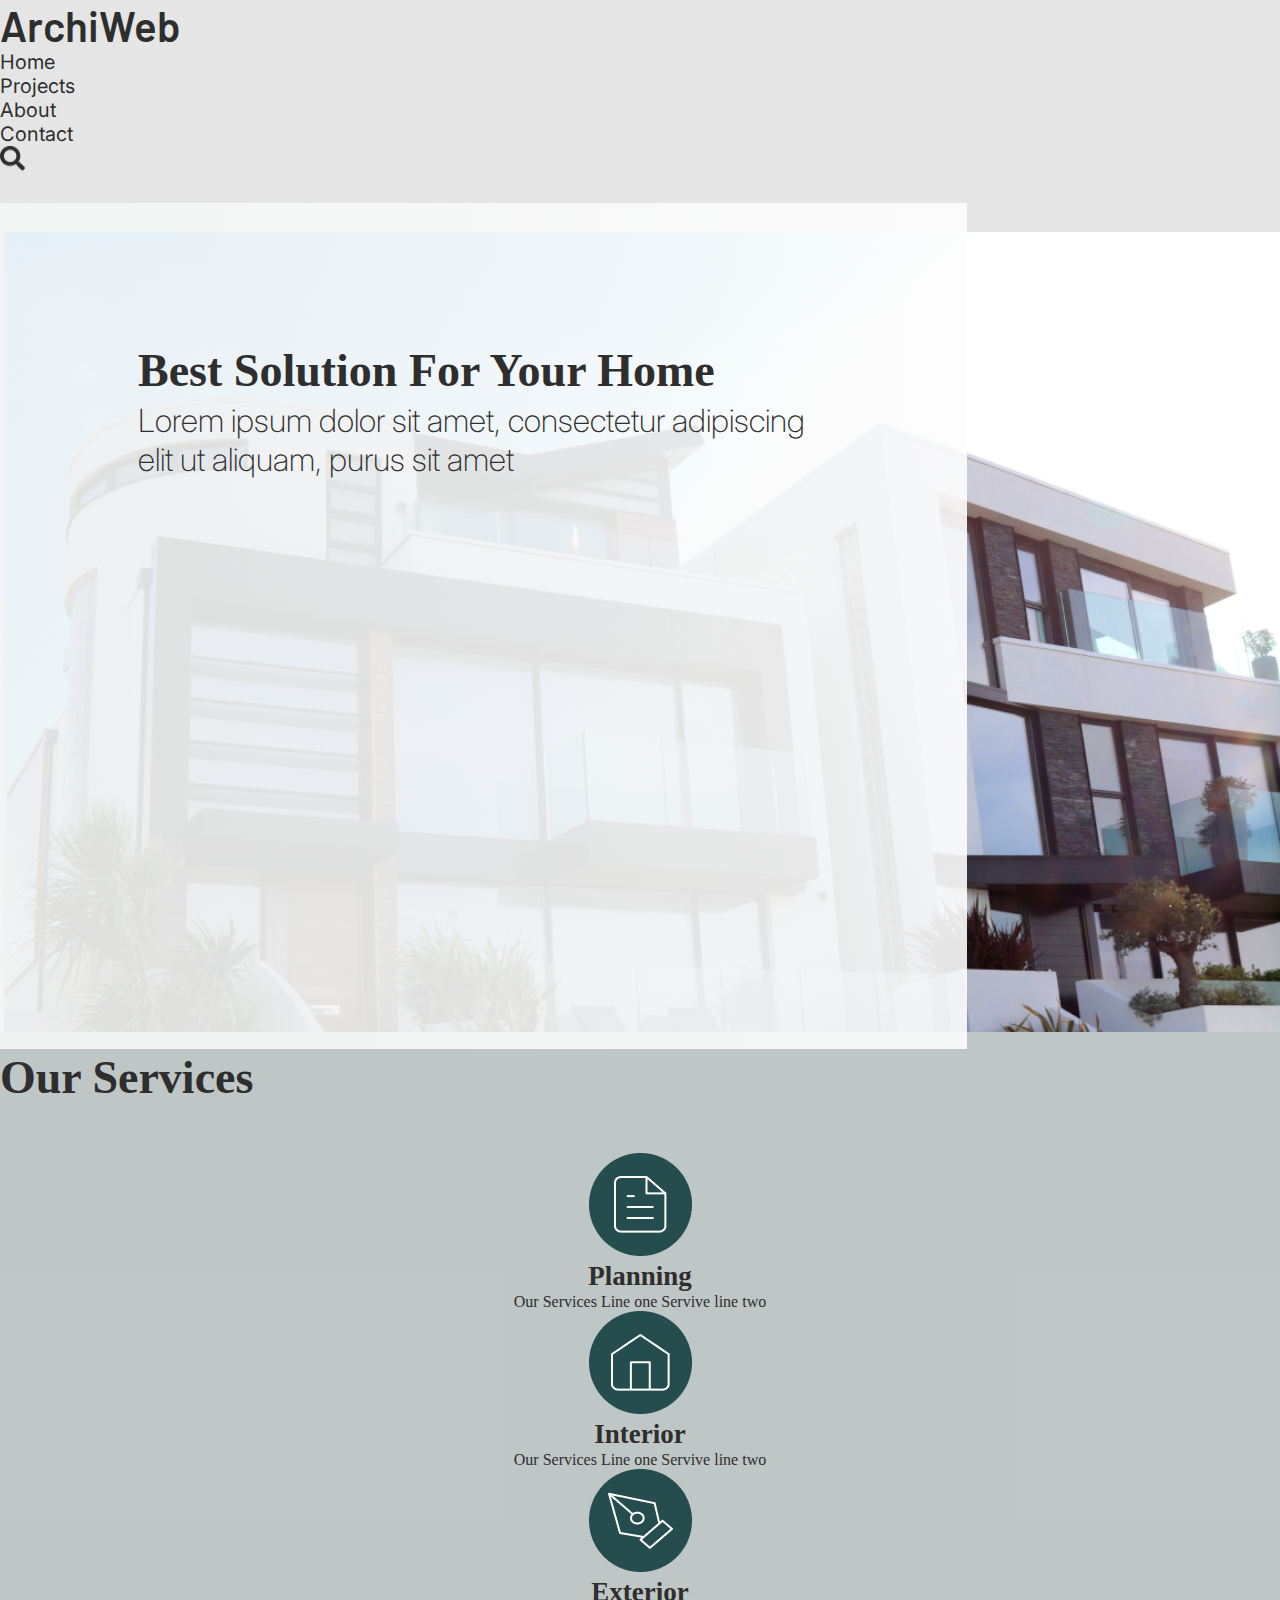
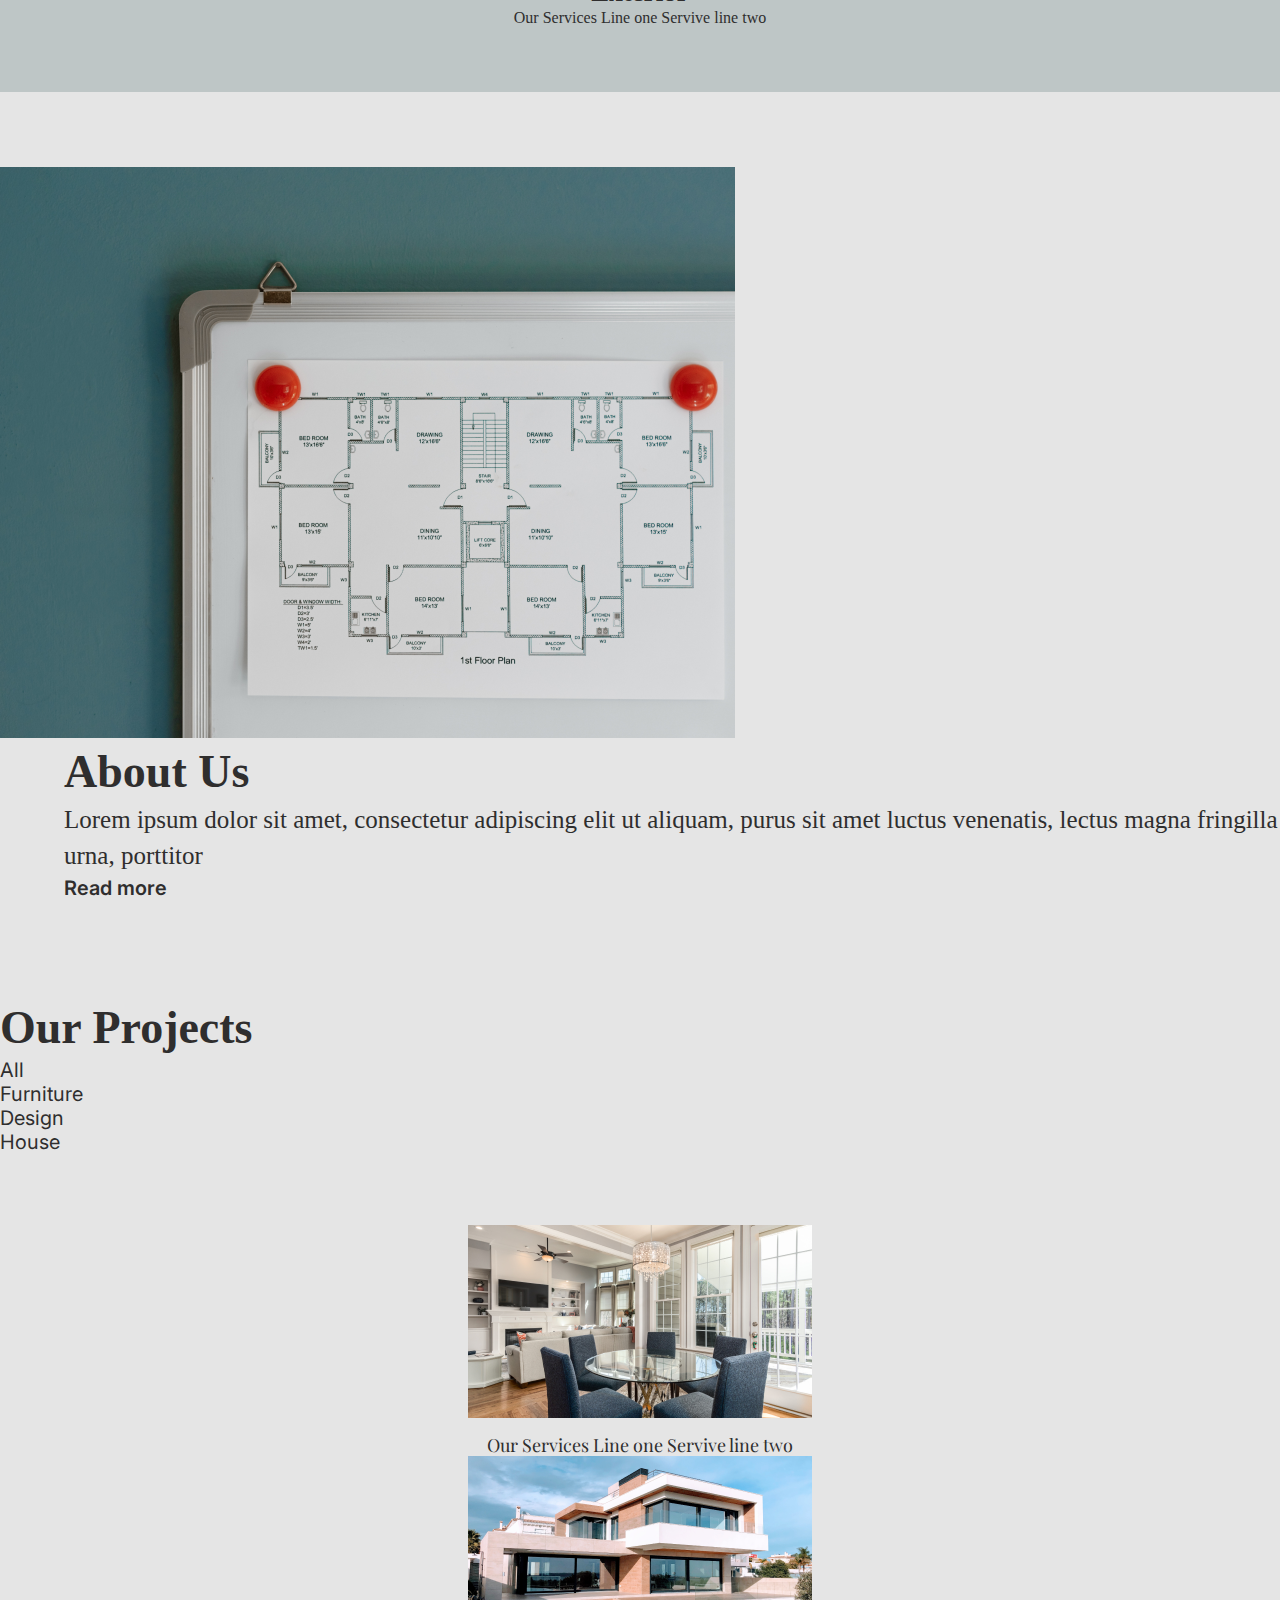
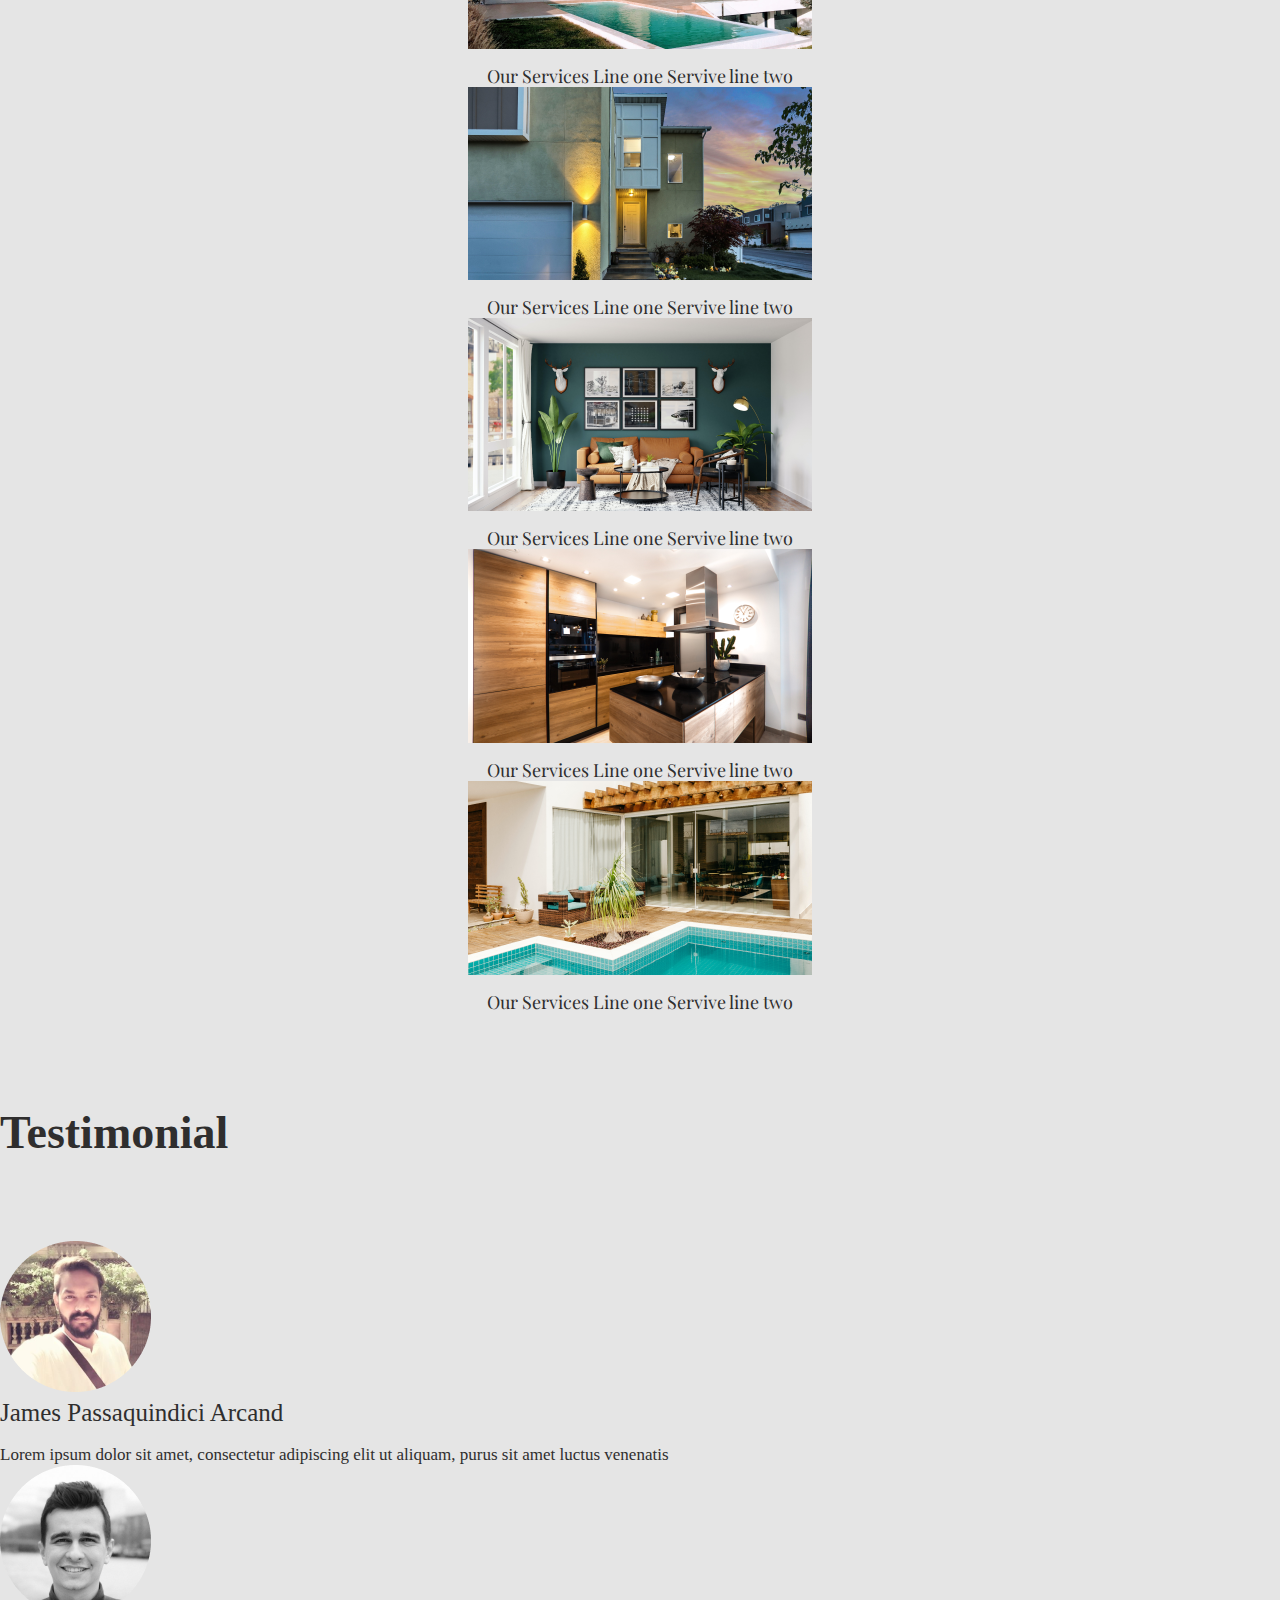
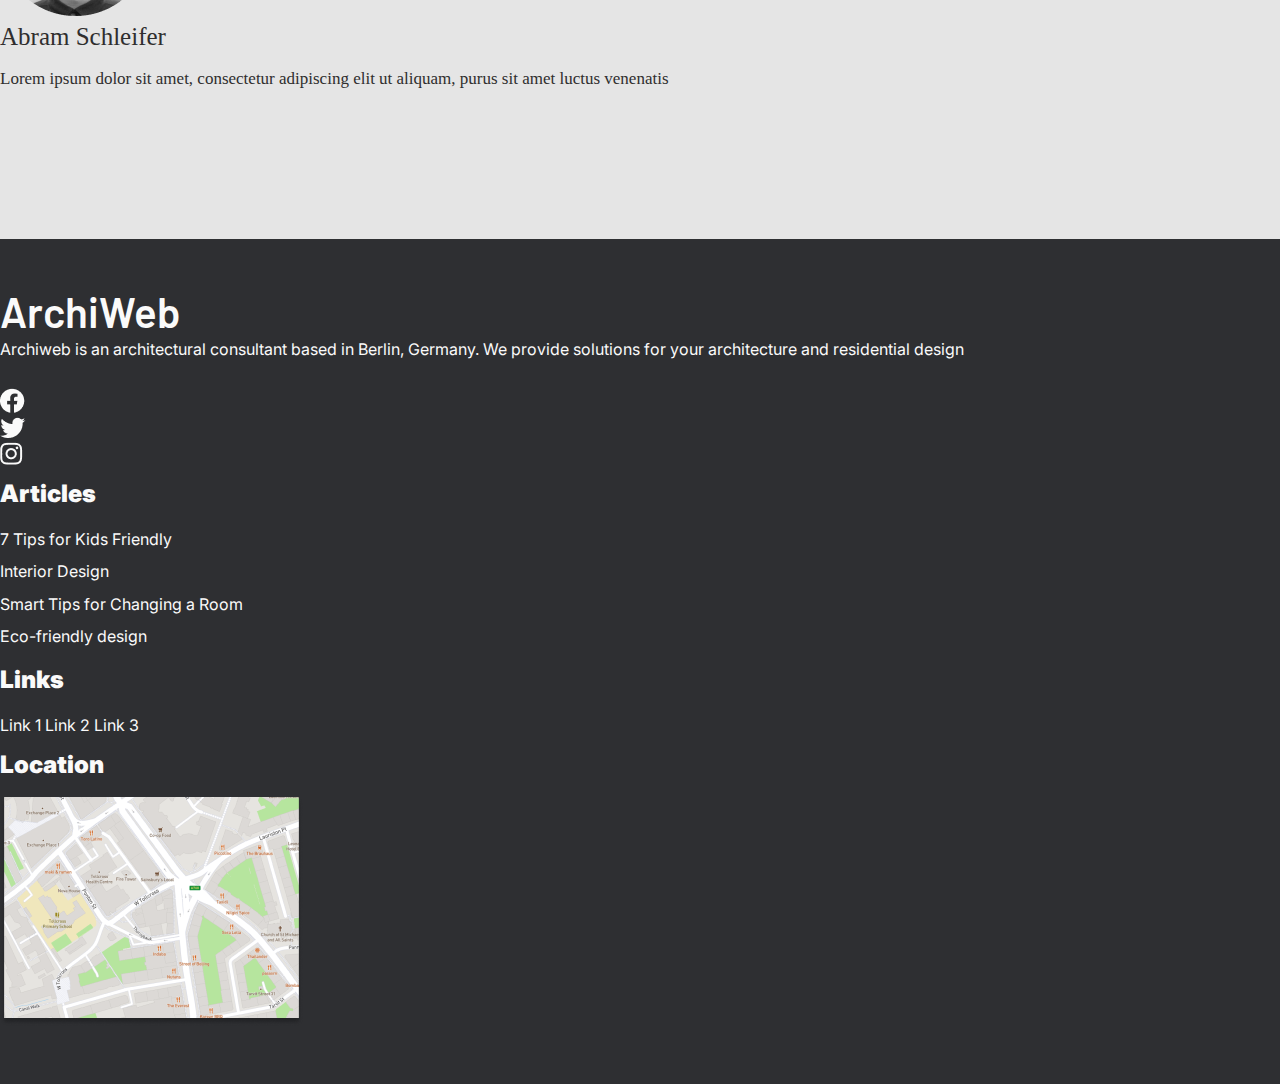
<file: landing_easy/index.html>
<!DOCTYPE html>
<html lang="en">
<head>
    <meta charset="UTF-8">
    <meta http-equiv="X-UA-Compatible" content="IE=edge">
    <meta name="viewport" content="width=device-width, initial-scale=1.0">
    <link rel="stylesheet" href="style.css">
    <link href="https://cdn.jsdelivr.net/npm/bootstrap@5.0.2/dist/css/bootstrap.min.css" rel="stylesheet" integrity="sha384-EVSTQN3/azprG1Anm3QDgpJLIm9Nao0Yz1ztcQTwFspd3yD65VohhpuuCOmLASjC" crossorigin="anonymous">
    <link rel="preconnect" href="https://fonts.googleapis.com">
    <link rel="preconnect" href="https://fonts.gstatic.com" crossorigin>
    <link href="https://fonts.googleapis.com/css2?family=Barlow:wght@600&family=Inter:wght@200;400;600;700;900&family=Playfair+Display:wght@400;700;900&display=swap" rel="stylesheet">  
    <title>ArchiWeb</title>
</head>
<body>
<header>
    <div class="nav">
        <div class="container">
            <div class="row nav-items justify-content-between">
                <div class="logo col-2">ArchiWeb</div>
                <div class="col"><a href="#" class="nav-item">Home</a></div>
                <div class="col"><a href="#" class="nav-item">Projects</a></div>
                <div class="col"><a href="#" class="nav-item">About</a></div>
                <div class="col"><a href="#" class="nav-item">Contact</a></div>
                <div class="col"><a href="#" class="search"><img src="img/search.jpg" width="25px" height="24.5px" alt=""></a></div>
            </div>
        </div>
    </div>
</header>
<main>
    <div class="main-promo">
        <div class="container-fluid">
            <div class="col-10 offset-2 bg">
                <div class="content-abs">
                    <h2 class="h2__caption">Best Solution For 
                    Your Home</h2>
                    <p class="text__content-promo">Lorem ipsum dolor sit amet, 
                    consectetur adipiscing elit ut 
                    aliquam, purus sit amet </p></div>
            </div>
        </div>
    </div>
    <div class="services">
        <div class="container">
            <div class="row justify-content-center">
                <div class="col-3">
                    <h2 class="h2__caption">Our Services</h2>
                </div>
            </div>
            <div class="row service__cards justify-content-around">
                <div class="col-2 service__card">
                    <img src="img/services_1.png" alt="">
                    <h4 class="h4__caption">Planning</h4>
                    <p class="text__small-content">Our Services Line one
                        Servive line two</p>
                </div>
                <div class="col-2 service__card">
                    <img src="img/services_2.png" alt="">
                    <h4 class="h4__caption">Interior</h4>
                    <p class="text__small-content">Our Services Line one
                        Servive line two</p>
                </div>
                <div class="col-2 service__card">
                    <img src="img/services_3.png" alt="">
                    <h4 class="h4__caption">Exterior</h4>
                    <p class="text__small-content">Our Services Line one
                        Servive line two</p>
                </div>
            </div>
        </div>
    </div>
    <div class="about">
        <div class="container">
            <div class="row align-items-center">
                <div class="col"><img src="img/about.png" alt=""></div>
                <div class="col about__content">
                    <h2 class="h2__caption">About Us</h2>
                    <p class="text__content">Lorem ipsum dolor sit amet, 
                        consectetur adipiscing elit ut 
                        aliquam, purus sit amet luctus 
                        venenatis, lectus magna fringilla 
                        urna, porttitor</p>
                    <a href="#" class="button-link">Read more</a>
            </div>
            </div>
        </div>
    </div>
    <div class="projects">
        <div class="container">
            <div class="row align-items-center">
                <div class="col-3">
                    <h2 class="h2__caption">Our Projects</h2>
                </div>
                <div class="col-6 offset-3 tags">
                    <div class="row justify-content-around filter__tags">
                        <div class="col-2">
                            <div class="flter__tag" value="All">All</div></div>
                        <div class="col">
                            <div class="flter__tag" value="Furniture">Furniture</div></div>
                        <div class="col">
                            <div class="flter__tag" value="Design">Design</div></div>
                        <div class="col">
                            <div class="flter__tag" value="House">House</div></div>
                    </div>
                </div>
            </div>
            <div class="row projects__list">
                <div class="col-4 project Furniture">
                    <img src="img/project_1.png" alt="">
                    <p class="project__caption">Our Services Line one Servive line two</p>
                </div>
                <div class="col-4 project Design" id="">
                    <img src="img/project_2.png" alt="">
                    <p class="project__caption">Our Services Line one Servive line two</p>
                </div>
                <div class="col-4 project Furniture" id="">
                    <img src="img/project_3.png" alt="">
                    <p class="project__caption">Our Services Line one Servive line two</p>
                </div>
                <div class="col-4 project Design Furniture" id="">
                    <img src="img/project_4.png" alt="">
                    <p class="project__caption">Our Services Line one Servive line two</p>
                </div>
                <div class="col-4 project House" id="">
                    <img src="img/project_5.png" alt="">
                    <p class="project__caption">Our Services Line one Servive line two</p>
                </div>
                <div class="col-4 project House" id="">
                    <img src="img/project_6.png" alt="">
                    <p class="project__caption">Our Services Line one Servive line two</p>
                </div>
            </div>
        </div>
    </div>
    <div class="testimonial">
        <div class="container">
            <div class="row justify-content-center">
                <div class="col-4">
                    <h2 class="h2__caption">Testimonial</h2>
                </div>
            </div>
            <div class="row cards">
                <div class="col card">
                    <div class="row align-items-center">
                        <div class="col-3 card__photo">
                            <img src="img/card__photo_1.png" alt="">
                        </div>
                        <div class="col-7 offset-1 card__content">
                            <div class="card__content-caption">James Passaquindici Arcand</div>
                            <div class="card__content-text">Lorem ipsum dolor sit amet, 
                                consectetur adipiscing elit ut 
                                aliquam, purus sit amet luctus venenatis</div>
                        </div>
                    </div>
                </div>
                <div class="col card">
                    <div class="row align-items-center">
                        <div class="col-3 card__photo">
                            <img src="img/card__photo_2.png" alt="">
                        </div>
                        <div class="col-7 offset-1 card__content">
                            <div class="card__content-caption">Abram Schleifer</div>
                            <div class="card__content-text">Lorem ipsum dolor sit amet, 
                                consectetur adipiscing elit ut 
                                aliquam, purus sit amet luctus venenatis</div>
                        </div>
                    </div>
                </div>
            </div>
        </div>
    </div>
</main>
<footer class="footer">
    <div class="container">
        <div class="row justify-content-around">
            <div class="col-3">
                <div class="row">
                    <div class="logo logo-footer col-2">ArchiWeb</div>
                </div>
                <div class="row content">
                    <p class="text__content-footer">
                        Archiweb is an architectural consultant based in Berlin, Germany. We provide solutions for your architecture and residential design

                    </p>
                </div>
                <div class="row social">
                    <div class="col-3"><a href="#"><img src="img/fb-icon.jpg" alt=""></a></div>
                    <div class="col-3"><a href="#"><img src="img/twi-icon.jpg" alt=""></a></div>
                    <div class="col-3"><a href="#"><img src="img/insta-icon.jpg" alt=""></a></div>
                </div>
            </div>
            <div class="col-3">
                <div class="row">
                    <div class="col footer__caption">Articles</div>
                </div>
                <div class="row content-articles">
                    <p class="text__content-footer">7 Tips for Kids Friendly</p>
                    <p class="text__content-footer">Interior Design</p>
                    <p class="text__content-footer">Smart Tips for Changing 
                        a Room</p>
                    <p class="text__content-footer">Eco-friendly design</p> 
                </div>
            </div>
            <div class="col-2">
                <div class="row">
                    <div class="col footer__caption">Links</div>
                </div>
                <div class="row content">
                    <a href="#" class="text__content-footer text__content-footer-link">Link 1</a>
                    <a href="#" class="text__content-footer text__content-footer-link">Link 2</a>
                    <a href="#" class="text__content-footer text__content-footer-link">Link 3</a>
                </div>
            </div>
            <div class="col-3">
                <div class="row">
                    <div class="col footer__caption">Location</div>
                </div>
                <div class="row">
                    <img src="img/footer-location.png" alt="">
                </div>
            </div>
        </div>
    </div>
</footer>
    <script src="https://ajax.googleapis.com/ajax/libs/jquery/3.6.0/jquery.min.js"></script>
    <script src="script.js"></script>
</body>
</html>
</file>
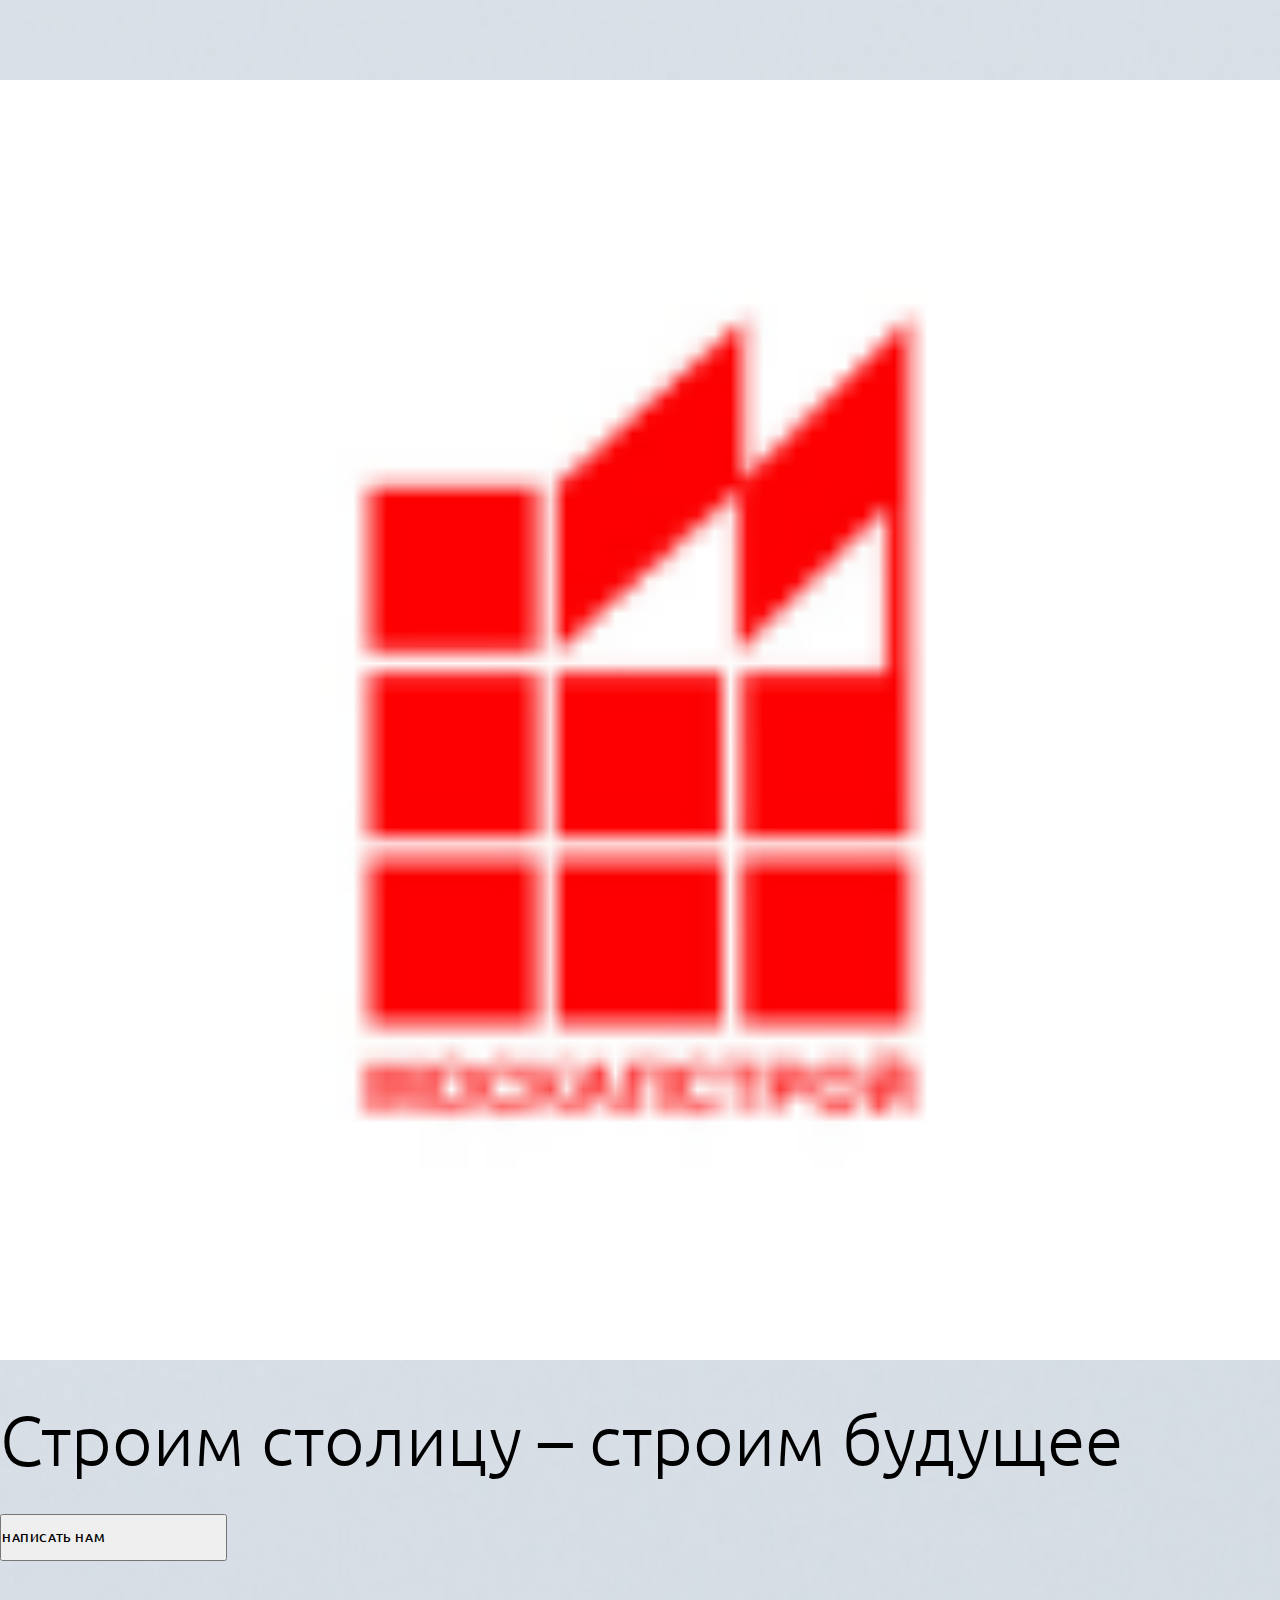
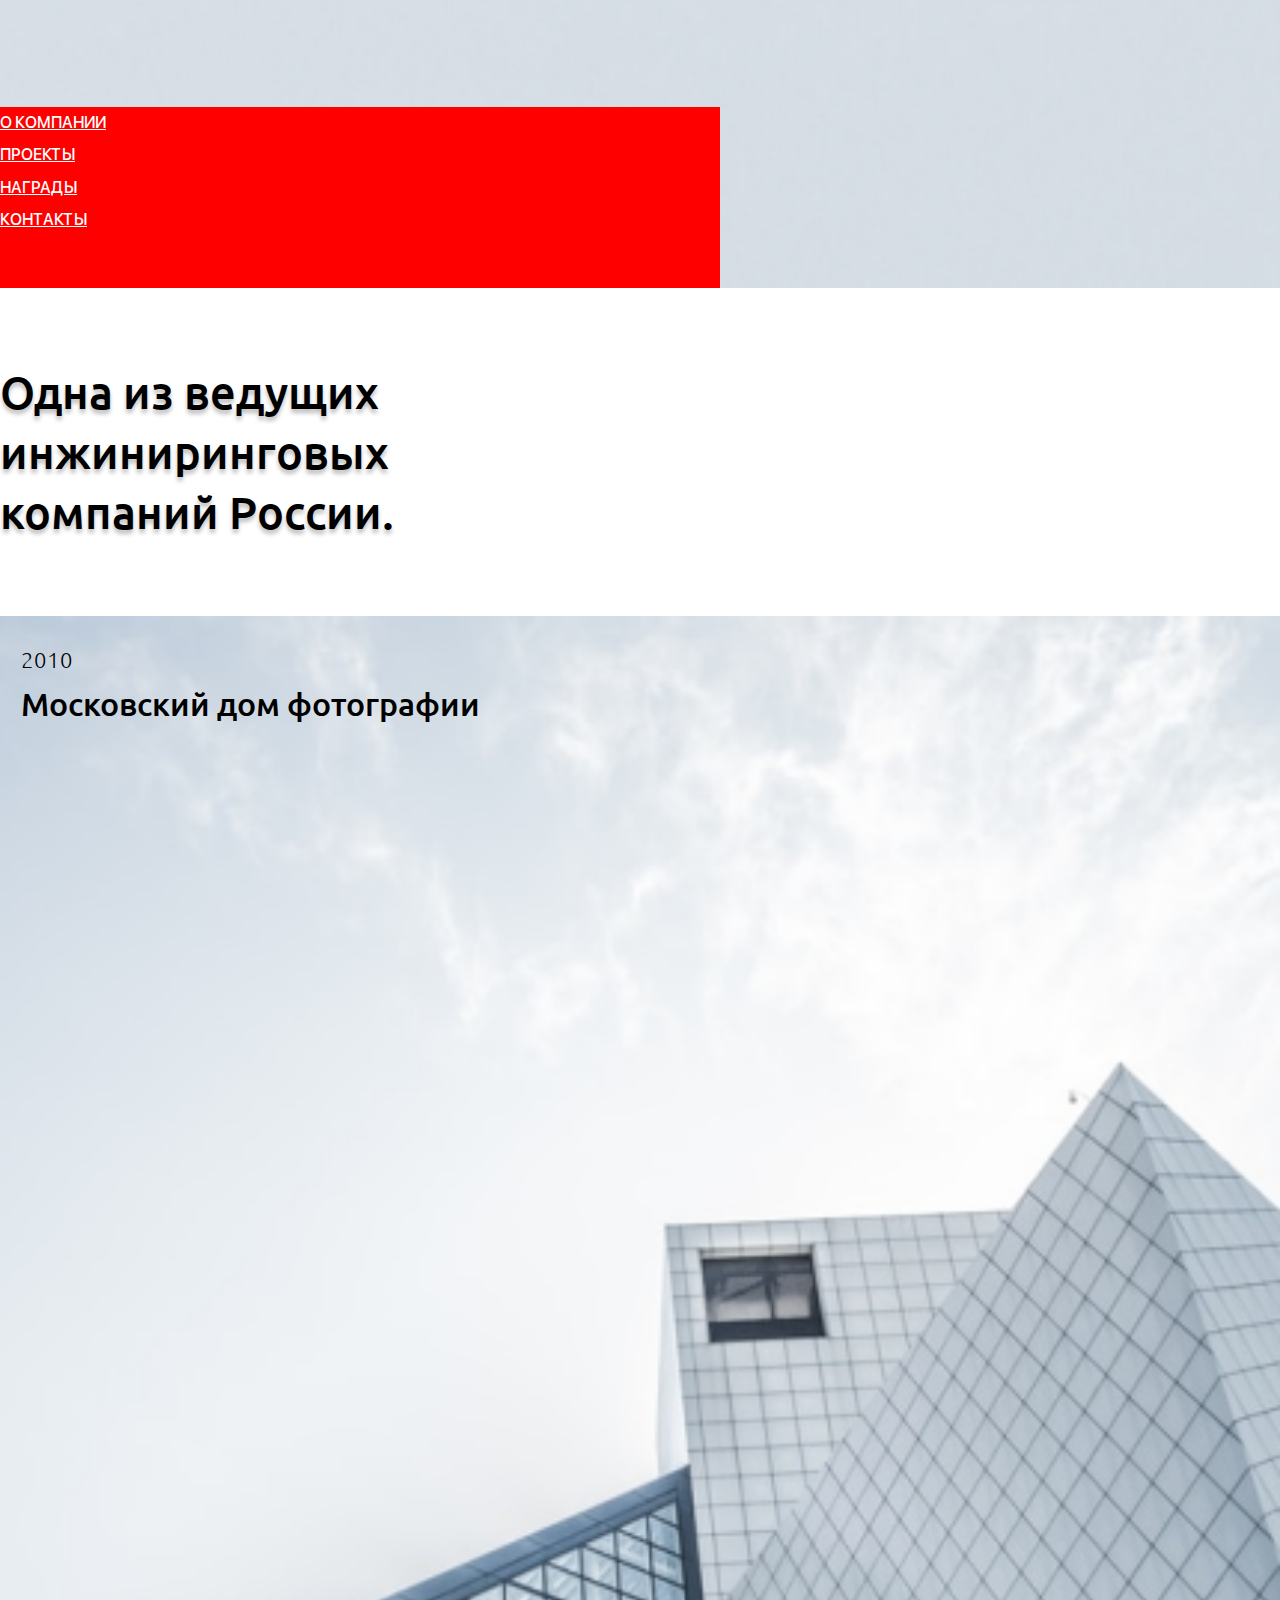
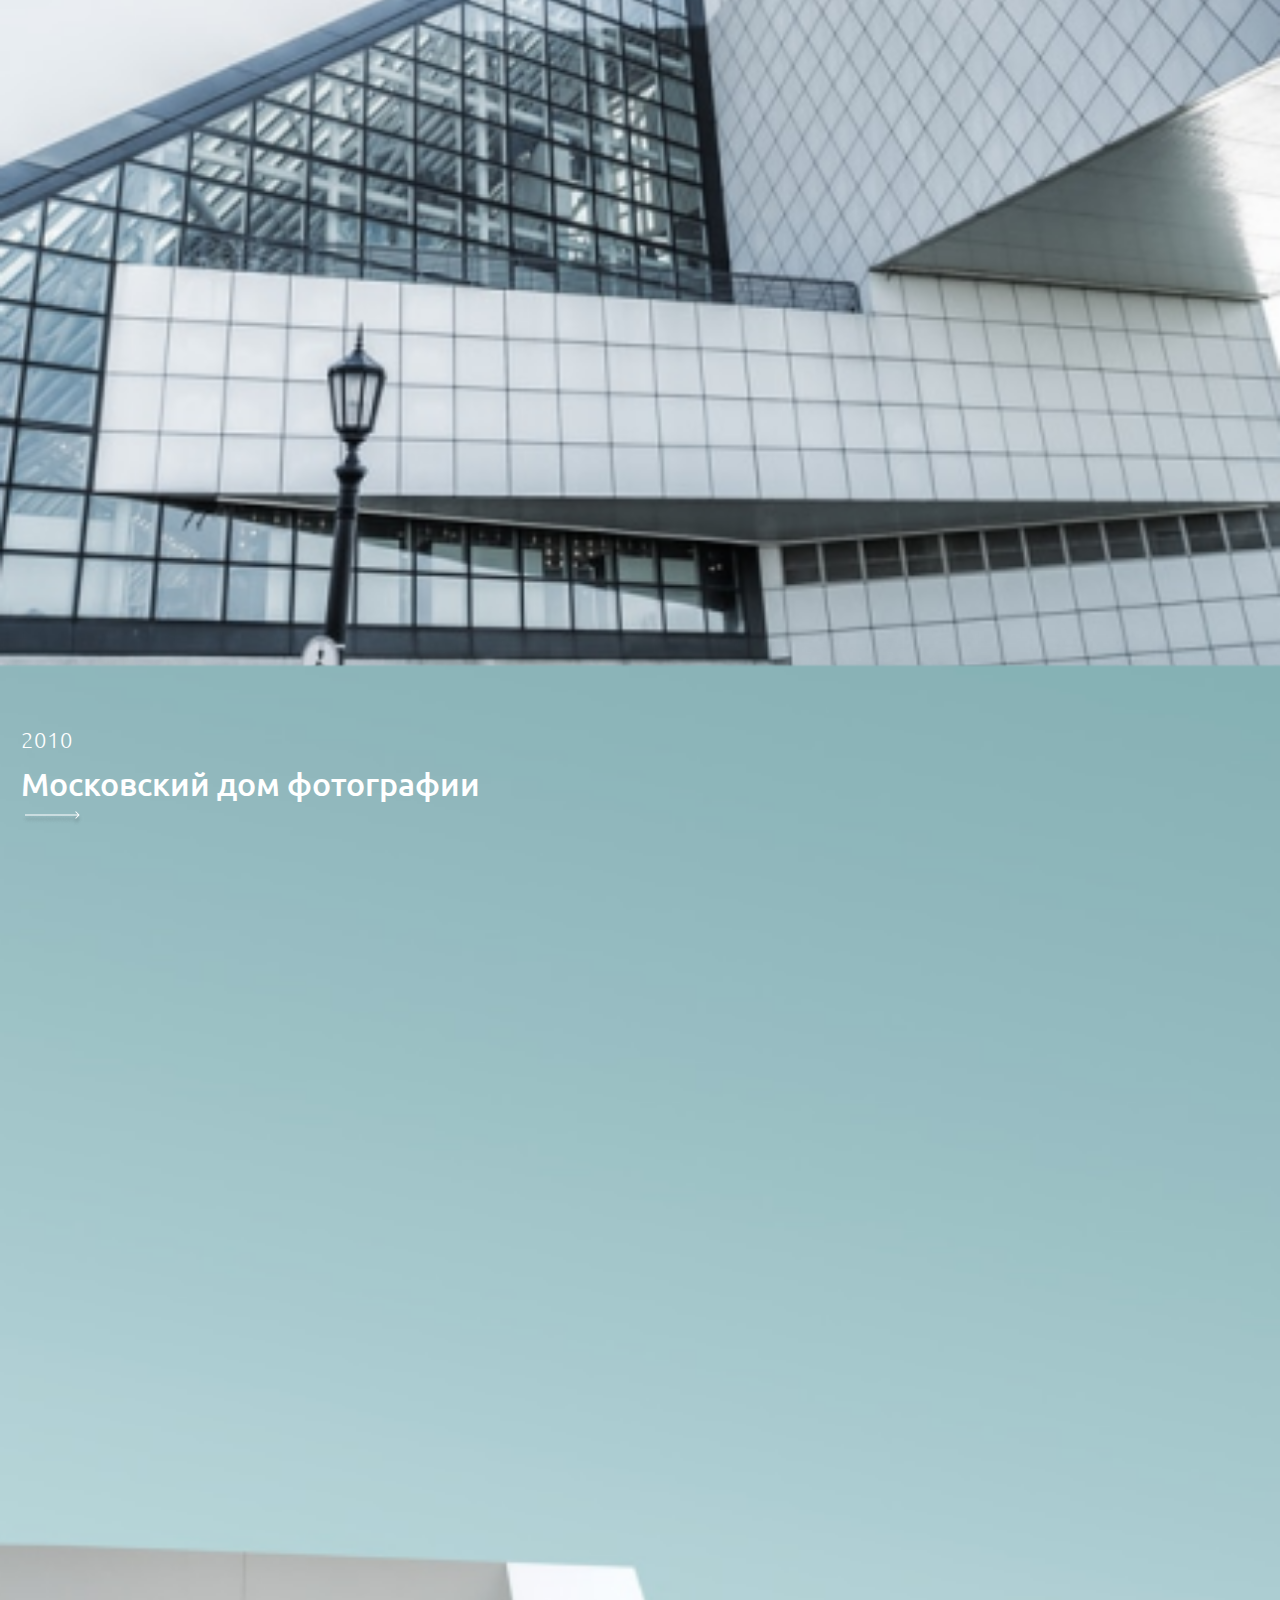
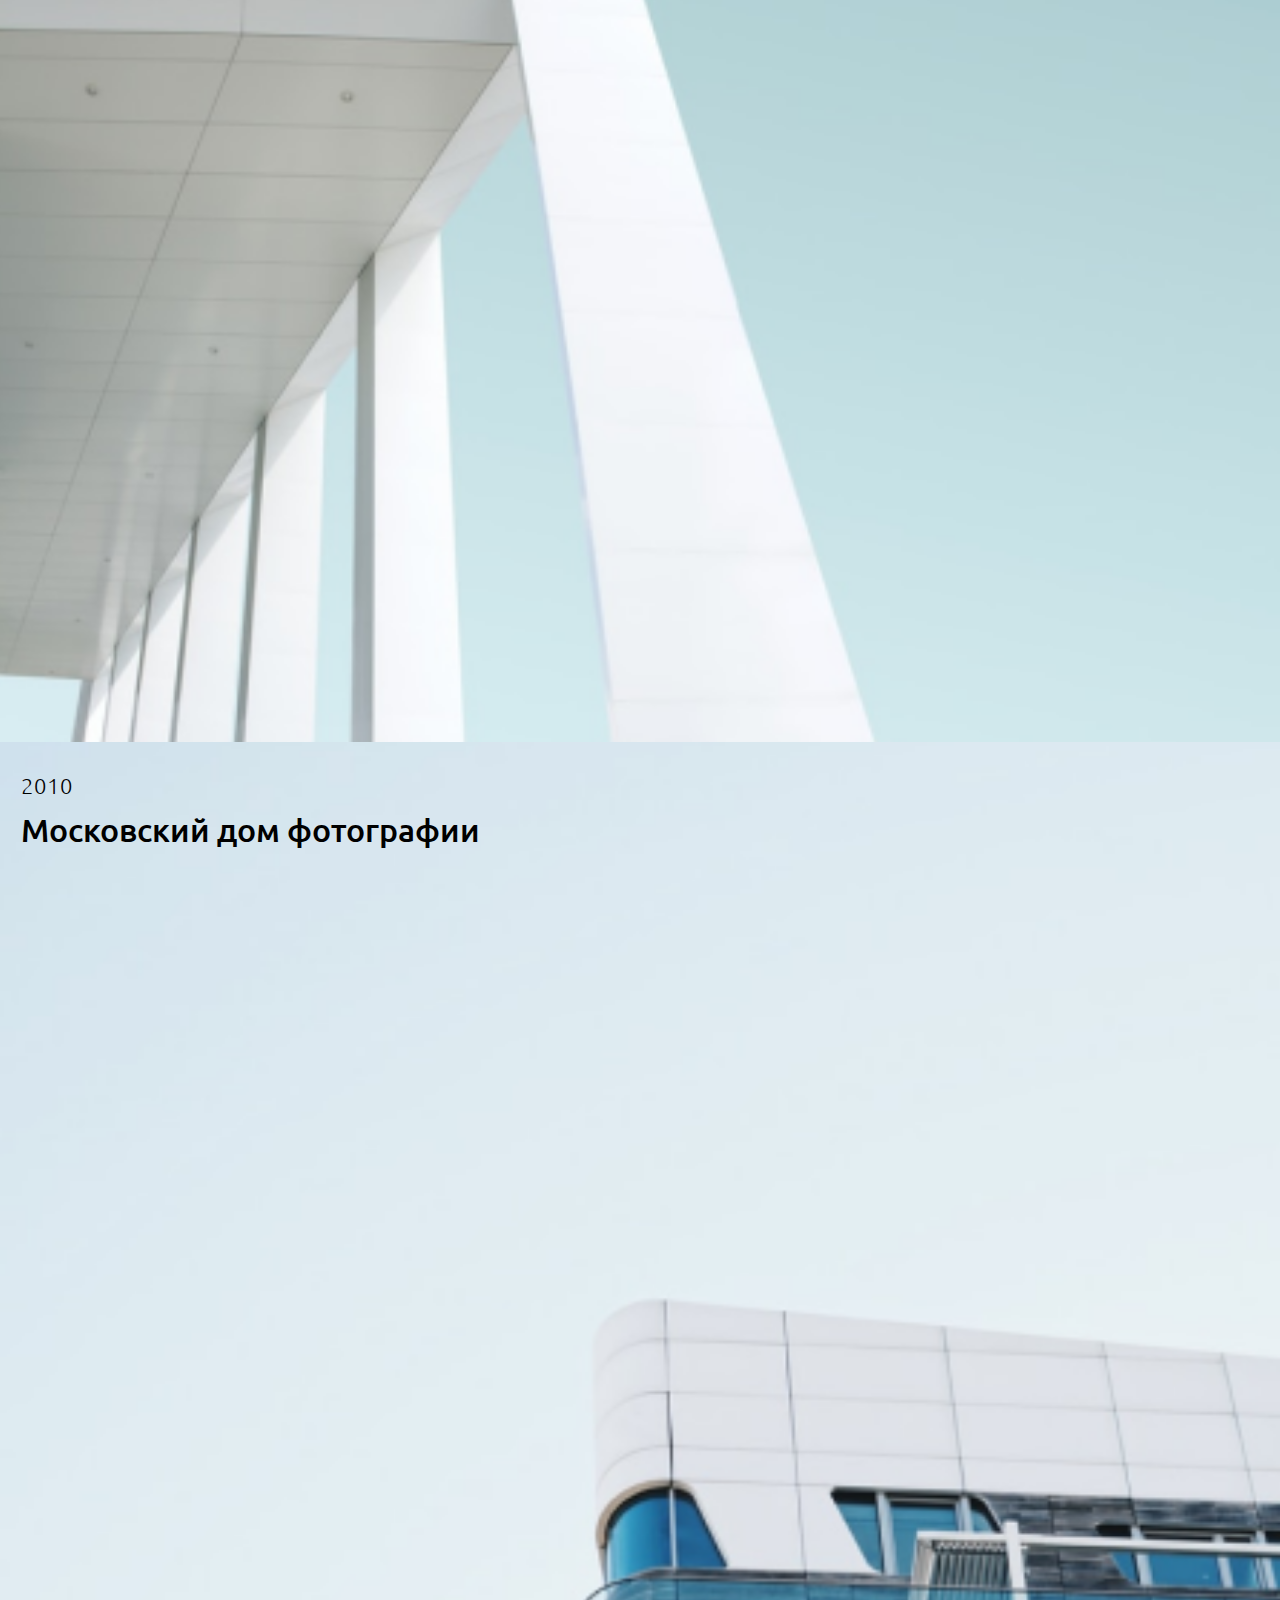
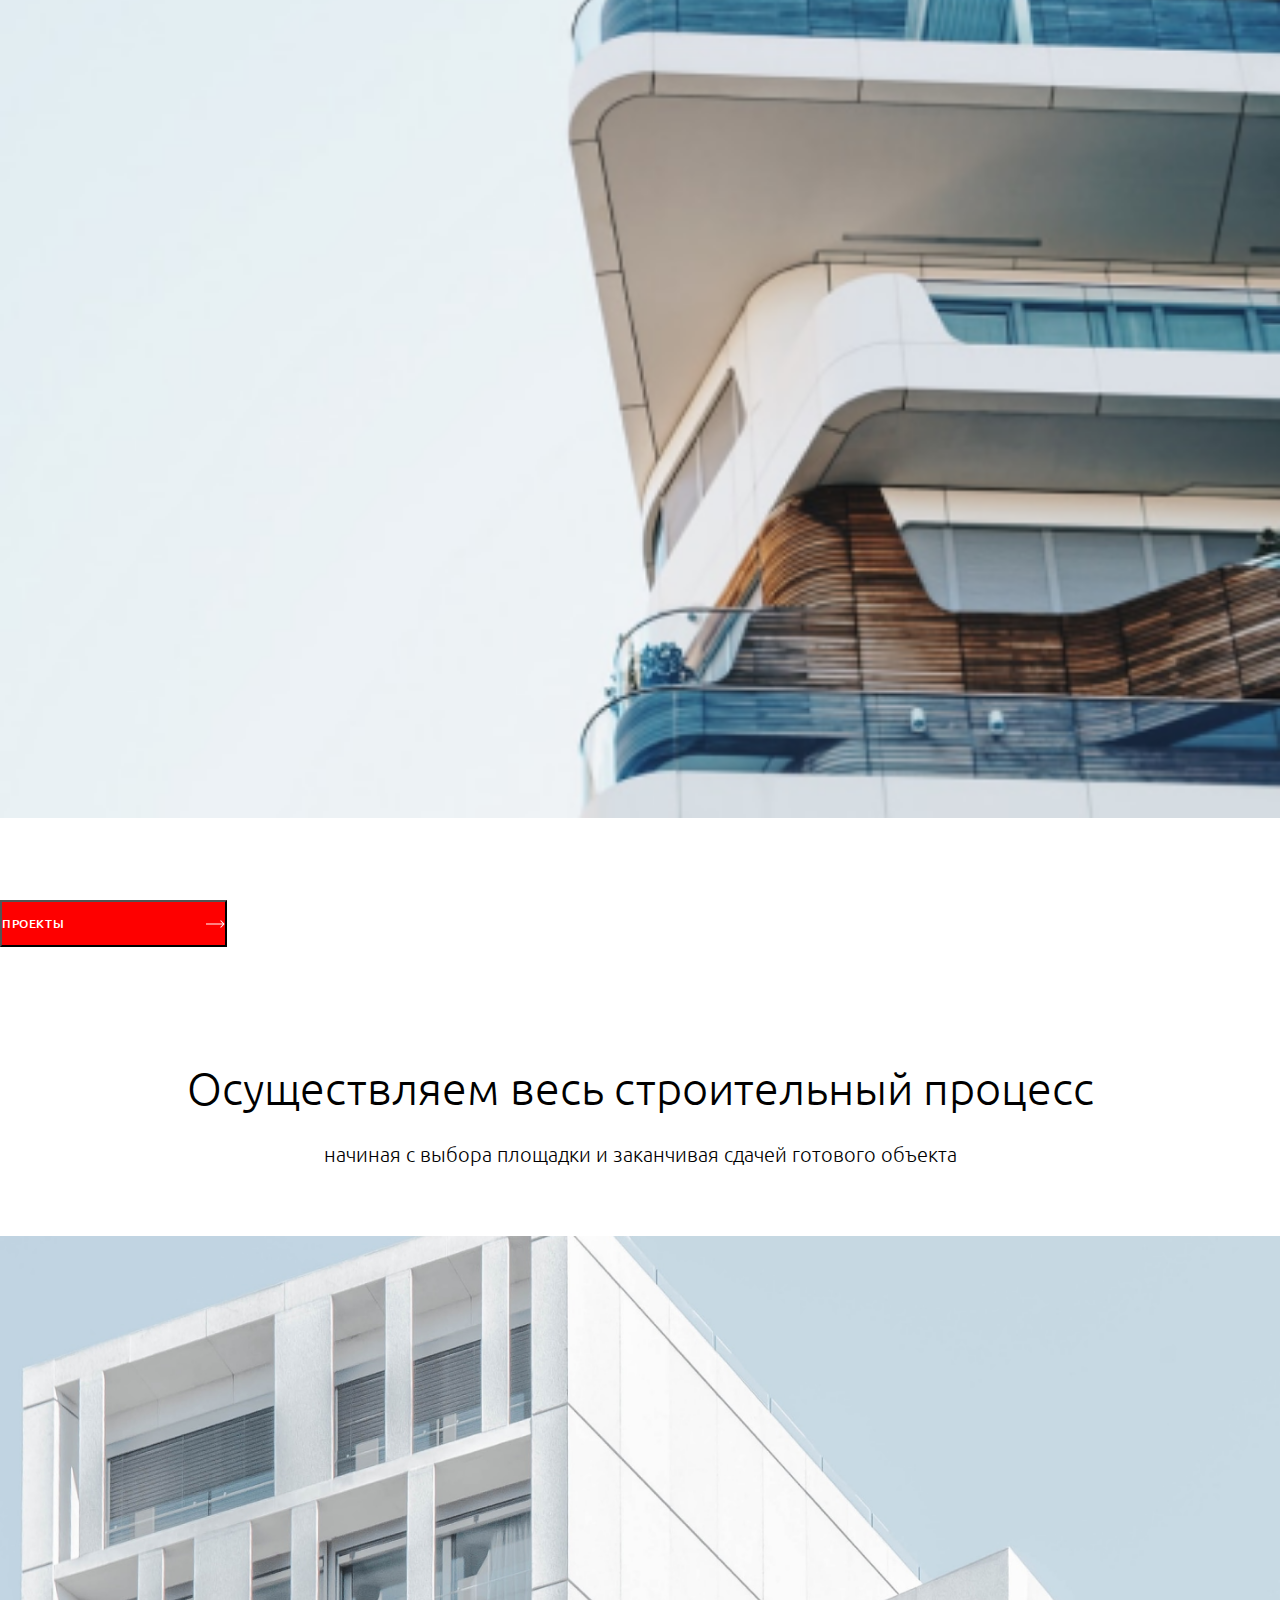
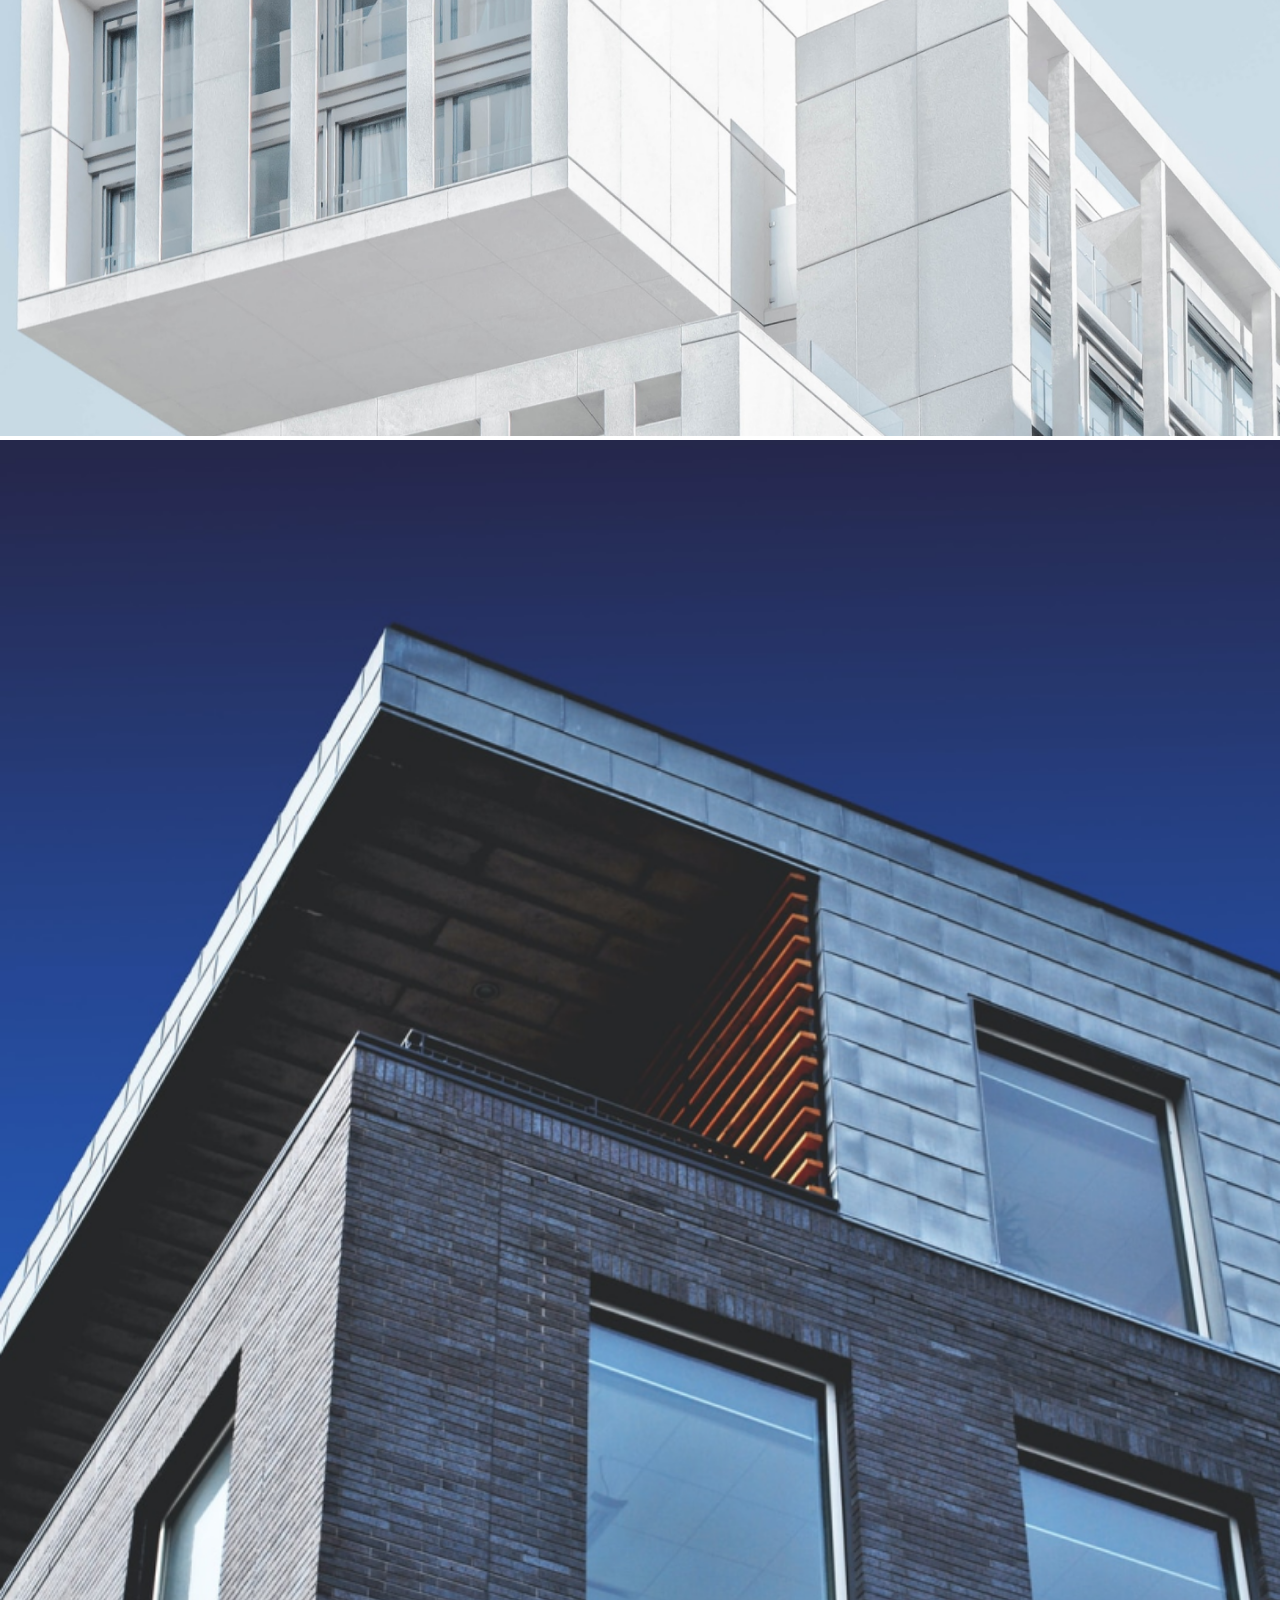
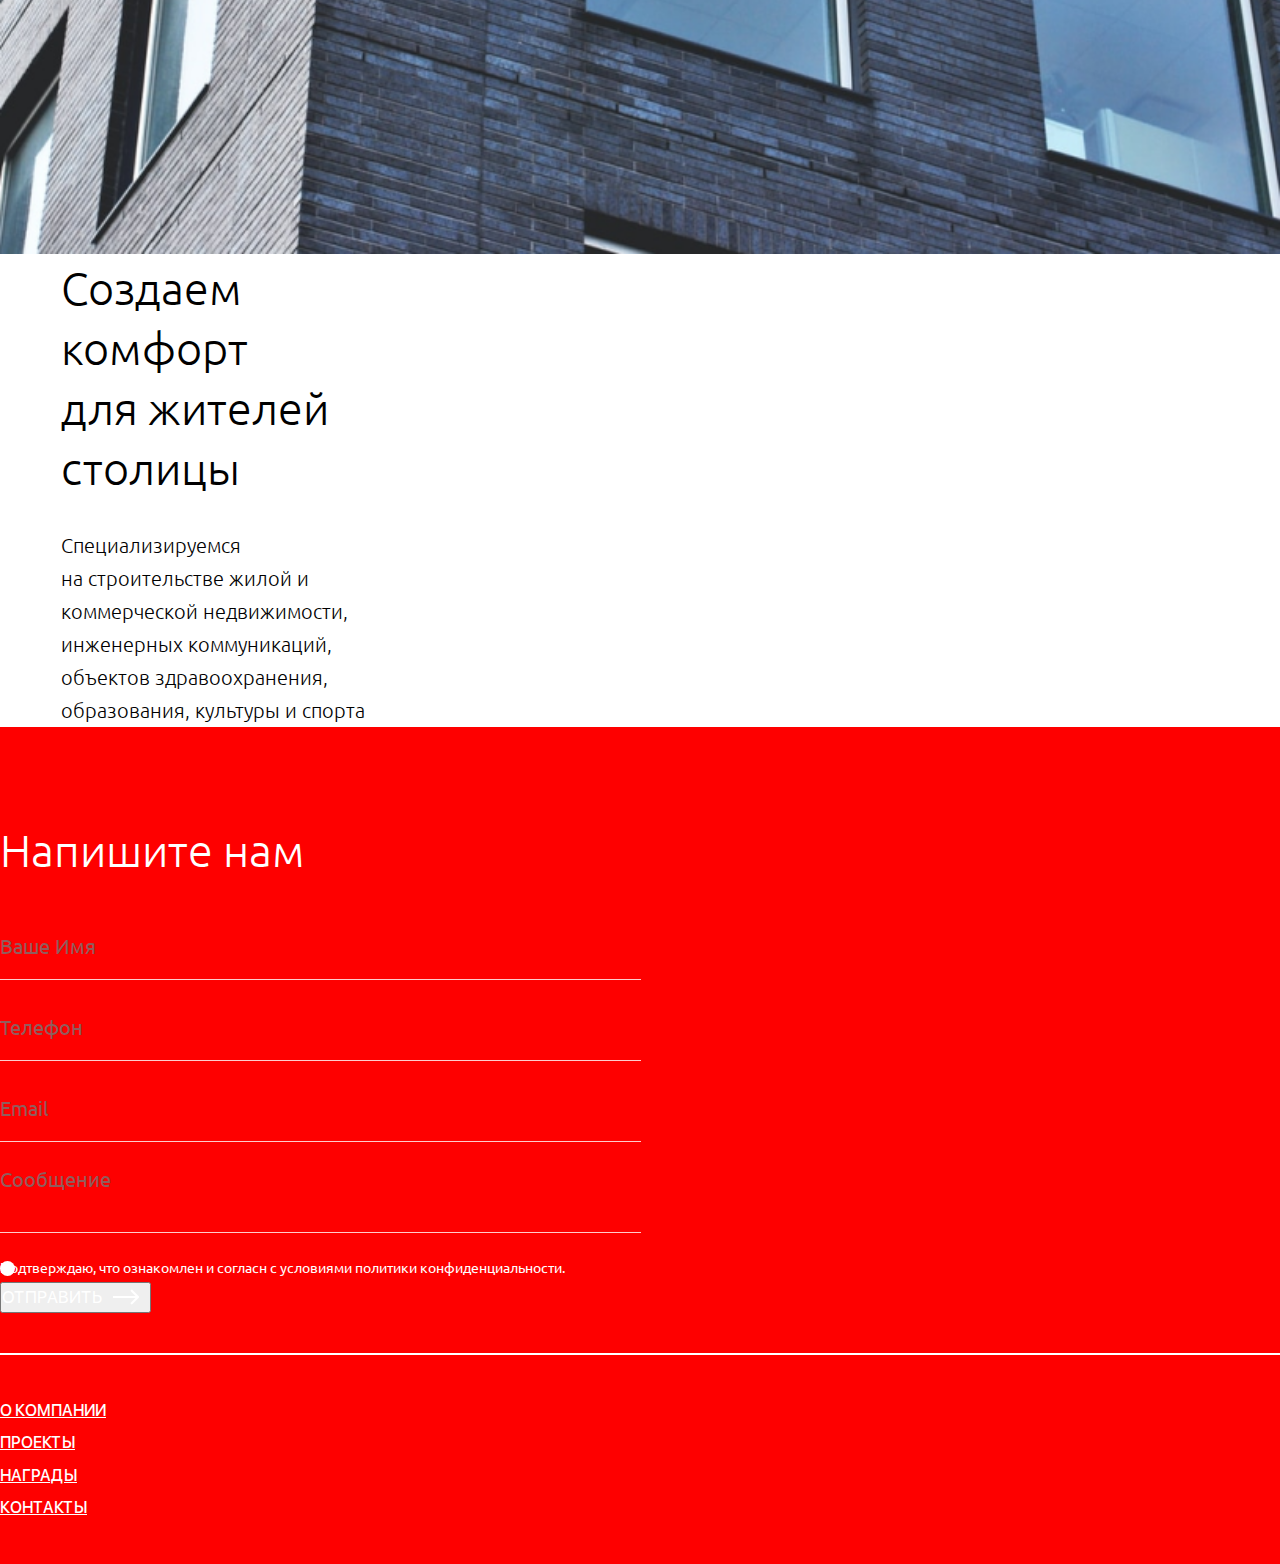
<file: testovoe/index.html>
<!DOCTYPE html>
<html lang="ru">
<head>
    <meta charset="UTF-8">
    <meta http-equiv="X-UA-Compatible" content="IE=edge">
    <meta name="viewport" content="width=device-width, initial-scale=1.0">
    <link href="https://cdn.jsdelivr.net/npm/bootstrap@5.0.2/dist/css/bootstrap.min.css" rel="stylesheet" integrity="sha384-EVSTQN3/azprG1Anm3QDgpJLIm9Nao0Yz1ztcQTwFspd3yD65VohhpuuCOmLASjC" crossorigin="anonymous">
    <link rel="stylesheet" href="style.css">
    <title>Москапстрой</title>
</head>
<body>
    <div class="header">
        <div class="container">
            <div class="row">
                <div class="col-2 col-xxl-1 col-xl-1 col-lg-1 col-md-1 col-sm-1">
                    <img src="img/logo.png" alt="Москапстрой" class="logo">
                </div>
            </div>
            <div class="row">
                <div class="col-7 col-xxl-7 col-xl-8 col-lg-7 col-md-7 col-sm-7">
                    <div class="h1__caption">Строим столицу – строим будущее</div>
                </div>
            </div>
            <div class="row">
                <div class="col-3 col-xxl-3 col-xl-3 col-lg-3 col-md-3 col-sm-3">
                    <a href="#send"><button type="button" class="btn btn-light button button-light">
                        НАПИСАТЬ НАМ
                    </button></a>
                </div>
            </div>
            <div class="row">
                <div class="col-6 col-xxl-6 col-xl-6 offset-xl-5 offset-sm-4 offset-xxl-6 offset-6 offset-lg-6 col-lg-6 col-md-8 col-sm-8">
                    <ul class="nav menu align-items-center
                    justify-content-center">
                        <li class="nav-item">
                            <a href="#" class="nav-link item__content">О КОМПАНИИ</a>
                        </li>
                        <li class="nav-item">
                            <a href="#" class="nav-link item__content">ПРОЕКТЫ</a>
                        </li>
                        <li class="nav-item">
                            <a href="#" class="nav-link item__content">НАГРАДЫ</a>
                        </li>
                        <li class="nav-item">
                            <a href="#" class="nav-link item__content">КОНТАКТЫ</a>
                        </li>
                    </ul>
                </div>
            </div>
        </div>
    </div>
    <main>
        <div class="main__projects">
            <div class="container">
                <div class="row">
                    <div class="col-12 col-xxl-5 col-xl-5 col-lg-5 col-md-5 col-sm-5">
                        <h2 class="h2__caption caption--bold">Одна из ведущих<br> инжиниринговых<br> компаний России.</h2>
                    </div>
                </div>
                <div class="row cards">
                    <div class="col-4 col-xxl-4 col-xl-4 col-lg-4 col-md-4 col-sm-4 card">
                        <img  class="card__img img__left" src="img/project__1.png" alt="">
                        <div class="card__content">
                            <div class="data">2010</div>
                            <h4 class="h4__caption">Московский дом фотографии</h4>
                        </div>
                    </div>
                    <div class="col-4 col-xxl-4 col-xl-4 col-lg-4 col-md-4 col-sm-4 card">
                        <img  class="card__img img__center" src="img/project__2.png" alt="">
                        <div class="card__content">
                            <div class="data data--light">2010</div>
                            <h4 class="h4__caption caption--light h4__caption--focus ">Московский дом фотографии</h4>
                        </div>
                    </div>
                    <div class="col-4 col-xxl-4 col-xl-4 col-lg-4 col-md-4 col-sm-4 card">
                        <img  class="card__img" src="img/project__3.png" alt="">
                        <div class="card__content">
                            <div class="data">2010</div>
                            <h4 class="h4__caption">Московский дом фотографии</h4>
                        </div>
                    </div>
                </div>
                <div class="row">
                    <div class="col-2 offset-3 col-xxl-2 col-xl-2 col-lg-2 col-md-2 col-sm-2 offset-xxl-4 offset-xl-5">
                        <button type="button" class="btn button button-accent">
                        ПРОЕКТЫ <img src="img/Arrow-left.png" alt="" class="arrow">
                        </button>
                    </div>
                </div>
            </div>
        </div>
        <div class="main__plans">
            <div class="container">
                <div class="row justify-content-center">
                    <div class="col-9 col-xxl-6 col-xl-6 col-lg-6 col-md-6 col-sm-6">
                        <h2 class="h2__caption caption--s">Осуществляем весь строительный процесс</h2>
                    </div>
                </div>
                <div class="row justify-content-center">
                    <div class="col-9 col-xxl-5 col-xl-5 col-lg-5 col-md-5 col-sm-5">
                        <p class="text__content">начиная с выбора площадки и заканчивая сдачей готового объекта</p>
                    </div>
                </div>
            </div>
        </div>
        <div class="main__bg">
            <img class="photo__project" src="img/block__bg.png" alt="block">
        </div>
        <div class="main__made">
            <div class="container-fluid">
                <div class="row align-items-center">
                    <div class="col-5 col-xxl-7 col-xl-7 col-lg-7 col-md-6 col-sm-7 made">
                        <img class="img-made" src="img/comfort.png" alt="" >
                    </div>
                    <div class="col-6 col-xxl-4 col-xl-4 col-lg-4 col-md-4 offset-1 col-sm-4 made__content">
                        <h2 class="h2__caption caption--xs">Создаем<br> комфорт<br>
                            для жителей<br> столицы</h2>
                        <p class="text__content">
                            Специализируемся<br>
                            на строительстве жилой и<br> коммерческой недвижимости,<br> инженерных коммуникаций,<br> объектов здравоохранения,<br> образования, культуры и спорта
                        </p>
                    </div>
                </div>
            </div>
        </div>
    </main>
    <footer class="footer" id="send">
        <div class="container">
            <div class="row">
                <div class="col-6 col-xxl-6 col-xl-6 col-lg-6 col-md-6 col-sm-6">
                <h2 class="h2__caption caption--light caption-bottom">Напишите нам</h2>
                </div>
            </div>
            <div class="row">
                <div class="col-10 col-xxl-6 col-xl-6 col-lg-6 col-md-6 col-sm-6 forma">
                    <form class="form" action="post">
                        <div class="row">
                            <input class="input" type="text" name="" id="" placeholder="Ваше Имя">
                        </div>
                        <div class="row">
                            <input class="input" type="tel" name="" id="" placeholder="Телефон">
                        </div>
                        <div class="row">
                            <input class="input" type="email" name="" id="" placeholder="Email">
                        </div>
                        <div class="row">
                            <textarea class="input textarea" name="" id="" cols="30" rows="1"
                            placeholder="Cообщение" maxlength="500"
                            ></textarea>
                        </div>
                        <div class="row">
                            <div class="form-check">
                                <input class="form-check-input check-input" type="radio" name="radio" id="radio" value="1">
                                <label class="form-check-label check-label" for="radio">
                                Подтверждаю, что ознакомлен и согласн с условиями политики конфиденциальности.
                            </label>
                            </div>
                        </div>
                        <div class="row justify-content-start">
                            <div class="col-2 col-xxl-2 col-xl-2 col-lg-2 col-sm-2 send__button">
                                <button class="btn button-send">Отправить <img class="arrow" src="img/Arrow-button.png"></button>
                            </div>                  
                        </div>
                    </form>
                </div>
            </div>
            <div class="row">
                <div class="col-12 col-xxl-12 col-xl-12 col-lg-12 col-md-12 col-sm-12">
                <div class="line"></div>
                </div>
            </div>
            <div class="row justify-content-center">
                <div class="col-12 col-xxl-6 col-xl-7 col-lg-6 col-md-7 col-sm-9">
                    <ul class="nav footer-menu align-items-center ">
                        <li class="nav-item">
                            <a href="#" class="nav-link item__content">О КОМПАНИИ</a>
                        </li>
                        <li class="nav-item">
                            <a href="#" class="nav-link item__content">ПРОЕКТЫ</a>
                        </li>
                        <li class="nav-item">
                            <a href="#" class="nav-link item__content">НАГРАДЫ</a>
                        </li>
                        <li class="nav-item">
                            <a href="#" class="nav-link item__content">КОНТАКТЫ</a>
                        </li>
                    </ul>
                </div>
            </div>
        </div>
    </footer>
    <script src="https://ajax.googleapis.com/ajax/libs/jquery/3.6.0/jquery.min.js"></script>
    <script src="script/script.js"></script>
</body>
</html>
</file>
<file: landing_easy/style.css>
*{
    margin: 0;
    padding: 0;
}
body {
    background-color: #E5E5E5 !important;
}
a {
    text-decoration: none !important; 
}
.header {
    padding-top: 40px;
}
.logo {
    font-family: 'Barlow';
    font-weight: 600;
    font-size: 42px !important;
    line-height: 50px;
    color: #2F2E2E;
    margin-right: 15%;
}
.nav-item {
    font-family: 'Inter';
    font-style: normal;
    font-weight: 400;
    font-size: 20px;
    line-height: 24px;
    color: #2F2E2E;
    transition: 0.3s;
}
.navbar {
    padding-top: 47px;
}
.nav-items {
    align-items: center;
    position: relative;
}
.nav-item:hover {
    font-weight: 600;
    color: #2F2E2E;
}
.main-promo {
    margin-top: 57px;
}
.bg {
    background-image: url('img/bg_one.png');
    background-size: cover;
    padding-bottom: 800px;
}
.content-abs {
    position: absolute;
    background: linear-gradient(91.1deg, rgba(244, 246, 245, 0.9) -7.89%, rgba(255, 255, 255, 0.9) 132.55%);
    inset: 0;
    width: 691px;
    height: 570px;
    left: 0px;
    top: 203px;
    padding: 138px;
}
.h2__caption {
    font-family: 'Playfair';
    font-size: 46px;
    line-height: 60px;
    color: #2F2E2E;
}
.text__content-promo {
    font-family: 'Inter';
    font-style: normal;
    font-weight: 200;
    font-size: 32px;
    line-height: 39px;
    color: #2F2E2E;
    margin-bottom: 0;
}
/************************ SERVICES ********************************/
.services {
    padding: 16px 0 65px 0;
    background: rgba(37, 77, 77, 0.2);
}
.service__cards {
    padding-top: 45px;
    text-align: center;
}
.h4__caption {
    font-family: 'Playfair';
    font-size: 27px;
    line-height: 32px;
    color: #2F2E2E;
}
.text__small-content {
    font-family: 'Playfair';
    font-size: 16px;
    line-height: 19px;
    color: #2F2E2E;
}
/**************************ABOUT*************************/
.about {
    padding: 75px 0 95px;
}
.about__content {
    margin-left: 5%;
}
.text__content {
    font-family: 'Playfair';
    font-size: 25px;
    line-height: 36px;
    color: #2F2E2E;    
}
.button-link {
    font-family: 'Inter';
    font-weight: 600;
    font-size: 20px;
    line-height: 29px;
    color: #2F2E2E;
    transition: 0.3s;
}
.button-link:hover {
    font-weight: 500;
    color: #2F2E2E;
}
/**********************************PROJECTS***********************************/
.projects {
    padding-bottom: 90px;
}
.flter__tag {
    font-family: 'Inter';
    font-weight: 400;
    font-size: 20px;
    line-height: 24px;
    color: #2F2E2E;
    cursor: pointer;
    transition: 0.3s;
}
.flter__tag:hover {
    font-weight: 600;
}
.flter__tag.active {
    font-weight: 600;
}
.projects__list {
    padding-top: 71px;
    text-align: center;
}
.project__caption {
    font-family: 'Playfair Display';
    font-size: 18px;
    line-height: 21px;
    color: #2F2E2E;
    padding-top: 13px;
    max-width: 50%;
    margin-left: 25%;
}
.none {
    display: none;
}
/**********************************TESTIMONIAL  *********************/
.testimonial {
    padding-bottom: 150px;
}
.cards {
    padding-top: 78px;
}
div.col.card {
    background-color: #E5E5E5;
    border: none;
}
.card__content-caption {
    font-family: 'Playfair';
    font-size: 25px;
    line-height: 33px;
    color: #2F2E2E;
}
.card__content-text {
    font-family: 'Playfair';
    font-size: 17px;
    line-height: 20px;
    color: #2F2E2E;
    padding-top: 16px;
    max-width: 84%;
}
/*********************FOOTER***************************/
.footer {
    background: #2E2F32;
    padding: 47px 0 54px 0;
}
.logo-footer {
    color: #FAFAFA;
}
.text__content-footer {
    font-family: 'Inter';
    font-weight: 400;
    font-size: 16px;
    line-height: 171%; 
    color: #FAFAFA;
    margin-bottom: 0;
    padding-bottom: 5px;
}
.social {
    padding-top: 20px;
}
.footer__caption {
    font-family: 'Inter';
    font-weight: 900;
    font-size: 24px;
    line-height: 29px;
    color: #FAFAFA;
    padding: 10px 0 18px;
}
.content-articles {
    max-width: 80%;
}
.text__content-footer-link:hover {
    font-weight: 600;
    color: #474747;
}
</file>
<file: testovoe/style.css>
@import url('https://fonts.googleapis.com/css2?family=Ubuntu:wght@300;400;500&display=swap');
@font-face {
    font-family: "SF Pro Medium";
    src: url(font/SFProDisplay-Medium.ttf);
}
@font-face {
    font-family: "SF Pro Regular";
    src: url(font/SFProDisplay-Regular.ttf);
}
* {
    padding: 0;
    margin: 0;
}
body {
    background-color: #fff;
    width: 100%;
}
.header {
    background-image: url("img/header__bg.png");
    background-size: cover;
    width: 100%;
    padding-top: 111px;
}
.logo {
    width: 100%;
}
.h1__caption {
    font-family: "Ubuntu";
    font-size: 80px;
    font-weight: 300;
    line-height: 80px;
    padding-top: 40px;
}
.button-light {
    color: black;
    margin-top: 40px; 
    text-align: left;
}
.button {
    width: 227px;
    height: 47px;
    font-family: "Ubuntu";
    font-weight: 500;
    font-size: 12px;
    line-height: 20px;
    letter-spacing: 0.05em;
    transition: 0.3s;
    outline: none;
}
.menu {
    margin-top: 176px;
    background-color:#FE0000;
    max-width: 720px;
    height: 181px;
}
.item__content {
    font-family: "SF Pro Medium";
    color: #fff;
    font-size: 16px;
    line-height: 32.46px;
    margin-right: 30px;
}
.item__content:hover {
    border-bottom: 1px solid #fff;
    color:#fff;
}
.main__projects {
    padding: 84px 0 121px 0;
}
.h2__caption {
    font-family: "Ubuntu";
    font-weight: 300;
    font-size: 55px;
    line-height: 70px;
}
.caption--bold{
    text-shadow: 0px 4px 4px rgba(0, 0, 0, 0.25);
    margin-bottom: 74px;
    font-weight: 500;
}
.card {
    padding: 0;
    position: relative;
}
.card__img {
    width: 100%;
    height: 100%;
}
.img__center {
    transform: scale(1.1) translateY(5px);
    z-index: 5;
}
.img__left {
    z-index: 6;
}
.data {
    font-family: 'Ubuntu';
    font-weight: 300;
    font-size: 25px;
    line-height: 32px;
    letter-spacing: 0.05em;
    color: #000000;
    padding-bottom: 11px;
}
.h4__caption {
    font-family: 'Ubuntu';
    font-weight: 500;
    font-size: 35px;
    line-height: 45px;
    color: #000;
}
.data--light, .caption--light {
    color: #fff;
}
.card__content {
    position: absolute;
    top: 29px;
    left: 21px;
    z-index: 15;
}
.h4__caption--focus::after {
    content: url("img/Arrow-left-focus.png");
    position: absolute;
    bottom: -31px;
    left: 0px;
}
.button-accent {
    margin-top: 78px;
    background-color: #FE0000;
    color: #fff;
    display: flex;
    align-items: center;
    justify-content: space-between;
}
.button-accent:hover {
    color: #fff;
    background: #ff2424;
    border: 1px solid #FE0000;
}
.main__plans {
    text-align: center;
    padding-bottom: 65px;
}
.caption--s {
    padding-bottom: 20px;
}
.text__content {
    font-family: 'Ubuntu';
    font-weight: 300;
    font-size: 25px;
    line-height: 40px;
}
.photo__project {
    width: 100%;
    height: 100%;
}
.made {
    padding: 0;
}
.img-made {
    padding: 0;
    min-width: 100%;
}
.container__made {
    margin-left: 0;   
}
.made__content {
    min-width: 400px;
    text-align: left;
}
.caption--xs {
    padding-bottom: 31px;
}
.footer {
    background: #FE0000;
    padding: 103px 0 50px 0;
}
.caption-bottom {
    padding-bottom: 44px;
}
.input {
    background: inherit;
    border: none;
    border-bottom: 1px solid #fff;
    font-family: 'Ubuntu';
    font-weight: 400;
    font-size: 25px;
    line-height: 120%;
    color: #fff;
    opacity: 0.8;
    width: 641px;
    min-height: 65px;
    margin-bottom: 15px;
    outline: none;
}
.textarea {
    margin-top: 10px;
    padding-bottom: 0;
    resize: none;
}
.form-check {
    position: relative;
}
.check-label {
    font-family: 'Ubuntu';
    font-style: normal;
    font-weight: 400;
    font-size: 14px;
    line-height: 30px;
    color: #FFFFFF;
    margin-bottom: 26px;
}
.check-input {
    display: none;
}
.check-input, .check-label{
    cursor: pointer;
}
.check-label::before {
	content: " ";
    width: 15px;
    height: 15px;
    background: #fff;
    border-radius: 100%;
    position: absolute;
    top: 7px;
    left: 0px;
}
.check-input:checked + .check-label::before {
    border: 5px solid rgb(216, 91, 91);
}
.button-send {
    width: 151px;
    height: 31px;
    font-family: 'SF Pro Regular';
    font-style: normal;
    font-weight: 400;
    font-size: 20px;
    line-height: 30px;
    color: #FFFFFF;
    text-transform: uppercase;
    display: flex; 
    align-items: center;  
    margin-bottom: 47px;
}
.arrow {
    padding-left: 10px;
}
.send__button {
    padding-left: 0;
}
.line {
    width: 100%;
    height: 2px;
    background: #FFFFFF;
    margin-bottom: 48px;
}
.button-light:hover {
    background-color: #FE0000;
    color: #fff;
    border: none;
}
.button-send:hover {
    color: rgb(241, 107, 107);
}
@media (min-width: 1200px) and (max-width:1399px) {
    .header {
        padding-top: 80px;
    }
    .h1__caption {
        font-size: 70px;
        line-height: 70px;
        padding-top: 40px;
    }
    .menu {
        margin-top: 146px;
        min-width: 720px;
    }
    .main__projects {
        padding: 74px 0 111px 0;
    }
    .h2__caption {
        font-size: 45px;
        line-height: 60px;
    }
    .data {
        font-size: 22px;
        line-height: 28px;
    }
    .h4__caption {
        font-size: 32px;
        line-height: 40px;
    }
    .text__content {
        font-size: 20px;
        line-height: 33px;
    }
    .made__content {
        padding-left: 4.8%;
        min-width: 350px;
        text-align: left;
    }
    .footer {
        padding: 93px 0 40px 0;
    }
    .caption-bottom {
        padding-bottom: 34px;
    }
    .input {
        font-size: 20px;
    }
    .check-label::before {
        top: 9px;
    }
    .check-input:checked + .check-label::before {
        border: 5px solid rgb(216, 91, 91);
    }
    .button-send {
        font-size: 17px;
        line-height: 26px;
        margin-bottom: 40px;
    }
    .arrow {
        padding-left: 10px;
    }
    .send__button {
        padding-left: 0;
    }
    .line {
        margin-bottom: 40px;
    }
}
@media (min-width: 992px) and (max-width:1199px){ 
    .header {
        padding-top: 60px;
    }
    .logo {
        width: 100%;
    }
    .h1__caption {
        font-size: 60px;
        line-height: 60px;
        padding-top: 40px;
    }
    .menu {
        margin-top: 106px;
        min-width: 420px;
        height: 140px;
    }
    .item__content {
        font-size: 14px;
        line-height: 25px;
        margin-right: 0px;
    }
    .main__projects {
        padding: 60px 0 100px 0;
    }
    .h2__caption {
        font-size: 40px;
        line-height: 50px;
    }
    .caption--bold{
        margin-bottom: 54px;
    }
    .data {
        font-size: 18px;
        line-height: 25px;
        padding-bottom: 11px;
    }
    .h4__caption {
        font-size: 30px;
        line-height: 40px;
    }
    .button-accent {
        margin-top: 58px;
        margin-right: 34%;
    }
    .main__plans {
        padding-bottom: 45px;
    }
    .caption--s {
        padding-bottom: 15px;
    }
    .text__content {
        font-size: 18px;
        line-height: 30px;
    }
    .img-made {
        padding: 0;
        width: 100%;
    }
    .caption--xs {
        padding-bottom: 21px;
    }
    .footer {
        padding: 80px 0 40px 0;
    }
    .caption-bottom {
        padding-bottom: 34px;
    }
    .input {
        font-size: 17px;
        width: 600px;
        min-height: 55px;
        margin-bottom: 10px;
    }
    .textarea {
        margin-top: 10px;
        padding-bottom: 0;
        resize: none;
    }
    .check-label {
        font-size: 10px;
        line-height: 20px;
        margin-bottom: 20px;
    }
    .check-label::before {
        content: " ";
        width: 13px;
        height: 13px;
    }
    .check-input:checked + .check-label::before {
        border: 3px solid rgb(216, 91, 91);
    }
    .button-send {
        width: 131px;
        height: 31px;
        font-size: 15px;
        line-height: 25px;
        margin-bottom: 37px;
    }
    .line {
        margin-bottom: 38px;
    }
}
@media (min-width: 768px)and (max-width: 991px){
    .header {
        padding-top: 50px;
    }
    .h1__caption {
        font-size: 40px;
        line-height: 40px;
        padding-top: 30px;
    }
    .menu {
        margin-top: 86px;
        min-width: 420px;
        height: 120px;
    }
    .item__content {
        font-size: 12px;
        line-height: 20px;
        margin-right: 0px;
    }
    .main__projects {
        padding: 50px 0 90px 0;
    }
    .h2__caption {
        font-size: 30px;
        line-height: 40px;
    }
    .caption--bold{
        margin-bottom: 44px;
    }
    .data {
        font-size: 15px;
        line-height: 23px;
        padding-bottom: 11px;
    }
    .h4__caption {
        font-size: 23px;
        line-height: 35px;
    }
    .button-accent {
        margin-top: 58px;
        margin-right: 30%;
    }
    .main__plans {
        padding-bottom: 40px;
    }
    .caption--s {
        padding-bottom: 15px;
    }
    .text__content {
        font-size: 15px;
        line-height: 25px;
    }
    .img-made {
        padding: 0;
        max-width: 100%;
    }
    .made__content {
        min-width: 200px;
    }
    .caption--xs {
        padding-bottom: 21px;
    }
    .footer {
        padding: 60px 0 30px 0;
    }
    .caption-bottom {
        padding-bottom: 34px;
    }
    .input {
        font-size: 15px;
        width: 550px;
        min-height: 50px;
        margin-bottom: 10px;
    }
    .textarea {
        margin-top: 10px;
        padding-bottom: 0;
        resize: none;
    }
    .check-label {
        font-size: 10px;
        line-height: 20px;
        margin-bottom: 20px;
    }
    .check-label::before {
        content: " ";
        width: 13px;
        height: 13px;
    }
    .check-input:checked + .check-label::before {
        border: 3px solid rgb(216, 91, 91);
    }
    .button-send {
        width: 121px;
        height: 31px;
        font-size: 15px;
        line-height: 25px;
        margin-bottom: 30px;
    }
    .line {
        margin-bottom: 30px;
    }
}
@media (min-width: 576px) and (max-width: 767px) {
    .header {
        padding-top: 30px;
    }
    .h1__caption {
        font-size: 25px;
        line-height: 25px;
        padding-top: 20px;
    }
    .menu {
        margin-top: 86px;
        min-width: 350px;
        height: 100px;
    }
    .item__content {
        font-size: 10px;
        line-height: 15px;
        margin-right: 0px;
    }
    .main__projects {
        padding: 40px 0 80px 0;
    }
    .h2__caption {
        font-size: 20px;
        line-height: 30px;
    }
    .caption--bold{
        margin-bottom: 40px;
    }
    .data {
        font-size: 12px;
        line-height: 15px;
        padding-bottom: 4px;
    }
    .h4__caption {
        font-size: 18px;
        line-height: 25px;
    }
    .button-accent {
        margin-top: 58px;
        width: 180px;
        height: 40px;
        font-size: 10px;
        margin-left: 50%;
    }
    .main__plans {
        padding-bottom: 30px;
    }
    .caption--s {
        padding-bottom: 10px;
    }
    .text__content {
        font-size: 12px;
        line-height: 20px;
    }
    .img-made {
        padding: 0;
        max-width: 100%;
    }
    .made__content {
        min-width: 230px;
    }
    .caption--xs {
        padding-bottom: 21px;
    }
    .footer {
        padding: 40px 0 20px 0;
    }
    .caption-bottom {
        padding-bottom: 24px;
    }
    .input {
        font-size: 13px;
        width: 500px;
        min-height: 40px;
        margin-bottom: 8px;
    }
    .textarea {
        margin-top: 10px;
        padding-bottom: 0;
        resize: none;
    }
    .check-label {
        font-size: 8px;
        line-height: 15px;
        margin-bottom: 12px;
    }
    .check-label::before {
        content: " ";
        width: 10px;
        height: 10px;
    }
    .check-input:checked + .check-label::before {
        border: 3px solid rgb(216, 91, 91);
    }
    .button-send {
        width: 101px;
        height: 31px;
        font-size: 13px;
        line-height: 20px;
        margin-bottom: 30px;
    }
    .line {
        margin-bottom: 20px;
        height: 1px;
    }
}
@media (max-width: 575px) {
    .header {
        padding-top: 30px;
    }
    .h1__caption {
        font-size: 20px;
        line-height: 20px;
        padding-top: 20px;
    }
    .button-light {
        margin-top: 20px; 
    }
    .button {
        width: 127px;
        height: 30px;
        font-size: 8px;
        line-height: 13px;
    }
    .menu {
        margin-top: 56px;
        width: 100%;
        height: 70px;
    }
    .item__content {
        font-size: 8px;
        line-height: 10px;
        margin-right: 0px;
    }
    .main__projects {
        padding: 30px 0 50px 0;
    }
    .h2__caption {
        font-size: 18px;
        line-height: 20px;
        text-align: center;
    }
    .caption--bold{
        margin-bottom: 20px;
    }
    .card__content {
        left: 14px;
    }
    .data {
        font-size: 8px;
        line-height: 10px;
        padding-bottom: 4px;
    }
    .img__center {
        transform: scale(1.1) translateY(1px);
        z-index: 5;
    }
    .h4__caption {
        font-size: 10px;
        line-height: 25px;
    }
    .button-accent {
        margin-top: 58px;
    }
    .main__plans {
        padding-bottom: 20px;
    }
    .caption--s {
        padding-bottom: 5px;
    }
    .text__content {
        font-size: 10px;
        line-height: 15px;
    }
    .main__made {
        padding-top: 20px;
    }
    .img-made {
        padding: 0;
        max-width: 100%;
    }
    .made__content {
        min-width: 130px;
        margin: 0;
        text-align: left;
    }
    .caption--xs {
        padding-bottom: 11px;
        text-align: left;
    }
    .footer {
        padding: 30px 0 20px 0;
    }
    .caption-bottom {
        padding-bottom: 20px;
    }
    .input {
        font-size: 10px;
        width: 100%;
        min-height: 30px;
        margin-bottom: 8px;
    }
    .textarea {
        margin-top: 10px;
        padding-bottom: 0;
        resize: none;
    }
    .check-label {
        font-size: 7px;
        line-height: 10px;
        margin-bottom: 12px;
    }
    .check-label::before {
        content: " ";
        width: 8px;
        height: 8px;
    }
    .check-input:checked + .check-label::before {
        border: 2px solid rgb(216, 91, 91);
    }
    .button-send {
        width: 101px;
        height: 31px;
        font-size: 10px;
        line-height: 15px;
        margin-bottom: 20px;
    }
    .line {
        margin-bottom: 20px;
        height: 1px;
    } 
    .form {
        margin-left: 10%;
    }
}
</file>
